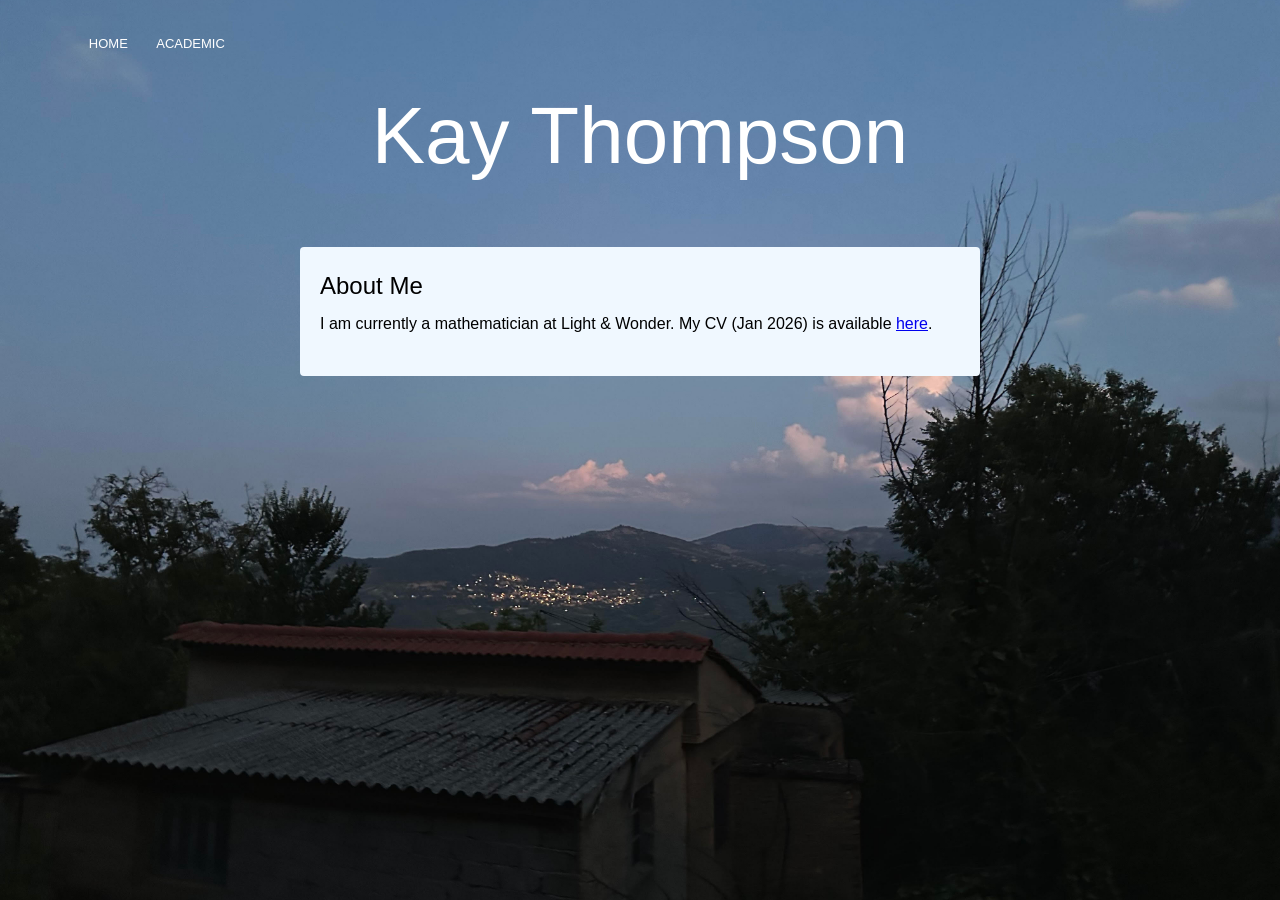
<file: index.html>
<!DOCTYPE html>
<html lang="en-us">
    <head>
        <title>Kay Thompson</title>
        <link rel="stylesheet" href="styles.css">
        <meta charset="utf-8">
        <meta name="viewport" content="width=device-width, initial-scale=1.0">
    </head>
    <body>
        <section class="header">
            <nav>
                <div class="navlinks">
                    <ul>
                        <li><a href="index.html">HOME</a></li>
                        <li><a href="academic.html">ACADEMIC</a></li>
                    </ul>
                </div>
            </nav>
            <div class="text">
                <h1>Kay Thompson</h1>
                <div class="body-content">
                    <h2>About Me</h2>
                    <p>I am currently a mathematician at Light & Wonder. My CV (Jan 2026) is available <a href="Resume_KayThompson.pdf">here</a>.
                        <br /> <br />
                    </p>
                </div>
            </div>
        </section>        
    </body>
</html>
</file>
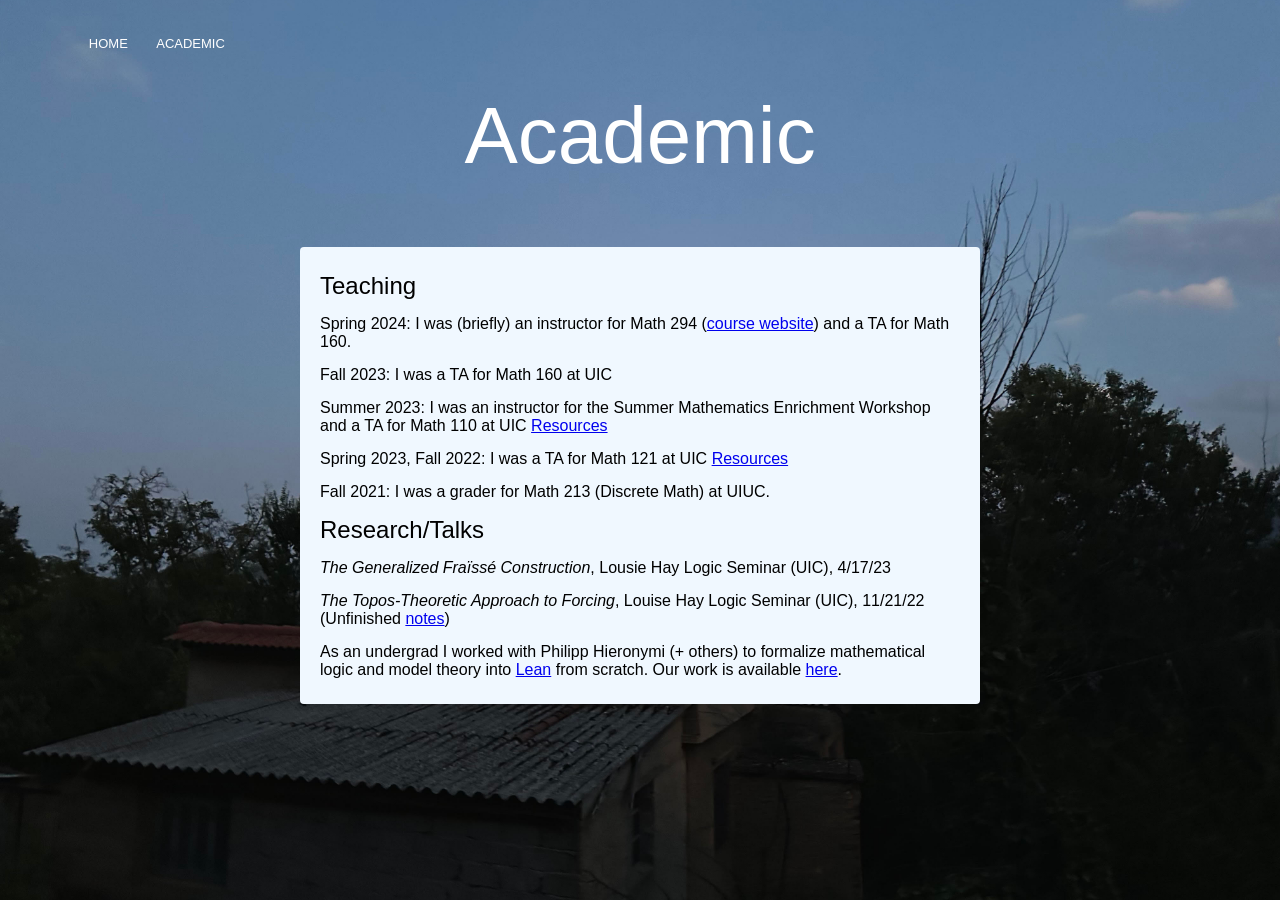
<file: academic.html>
<!DOCTYPE html>
<html lang="en-us">
    <head>
        <title>Academic</title>
        <link rel="stylesheet" href="styles.css">
        <meta charset="utf-8">
        <meta name="viewport" content="width=device-width, initial-scale=1.0">
    </head>
    <body>
        <section class="header">
            <nav>
                <div class="navlinks">
                    <ul>
                        <li><a href="index.html">HOME</a></li>
                        <li><a href="academic.html">ACADEMIC</a></li>
                    </ul>
                </div>
            </nav>
            <div class="text">
                <h1>Academic</h1>
                <div class="body-content">
                    <h2>Teaching</h2>
                    <p>Spring 2024: I was (briefly) an instructor for Math 294 (<a href='/math294/index.html'>course website</a>) and a TA for Math 160.</p>
                    <p>Fall 2023: I was a TA for Math 160 at UIC </p>
                    <p>Summer 2023: I was an instructor for the Summer Mathematics Enrichment Workshop and a TA for Math 110 at UIC <a href="/math110/index.html">Resources</a></p>
                    <p>Spring 2023, Fall 2022: I was a TA for Math 121 at UIC <a href="/math121/index.html">Resources</a></p>
                    <p>Fall 2021: I was a grader for Math 213 (Discrete Math) at UIUC.</p>
                    <p></p>
                    <h2>Research/Talks</h2>
                    <p><i>The Generalized Fra&iuml;ss&eacute; Construction</i>, Lousie Hay Logic Seminar (UIC), 4/17/23
                    <p><i>The Topos-Theoretic Approach to Forcing</i>, Louise Hay Logic Seminar (UIC), 11/21/22 (Unfinished <a href="toposforcing.pdf">notes</a>)</p>
                    <p>As an undergrad I worked with Philipp Hieronymi (+ others) to formalize mathematical logic and model theory into <a href="https://leanprover-community.github.io/index.html"> Lean</a> from scratch. Our work is available <a href="https://www.github.com/vaibhavkarve/igl2020"> here</a>.</p>
                </div>
            </div>
        </section>        
    </body>
</html>
</file>
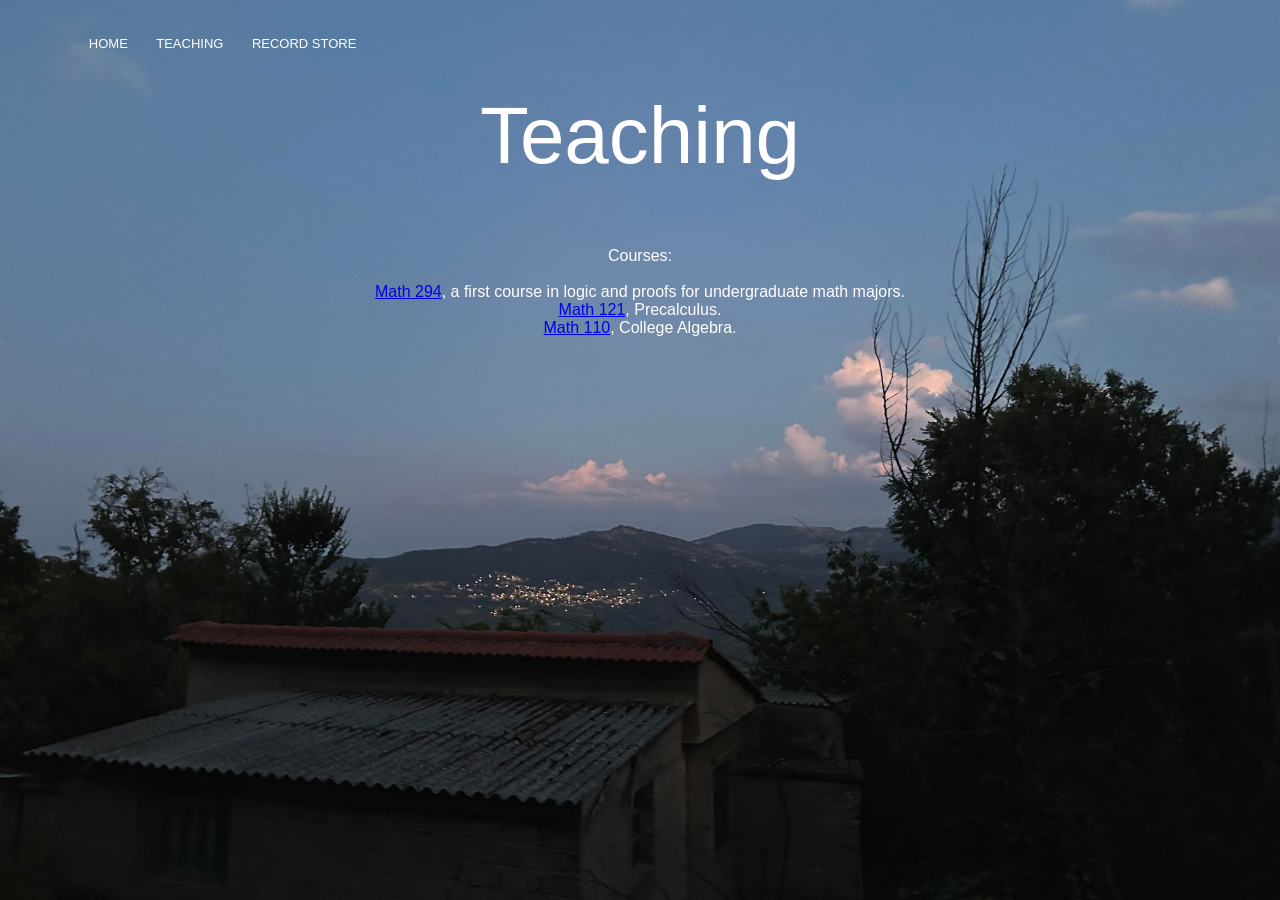
<file: teaching.html>
<!DOCTYPE html>
<html lang="en-us">
    <head>
        <title>Test Page</title>
        <link rel="stylesheet" href="styles.css">
        <meta charset="utf-8">
        <meta name="viewport" content="width=device-width, initial-scale=1.0">
    </head>
    <body>
        <section class="header">
            <nav>
                <div class="navlinks">
                    <ul>
                        <li><a href="index.html">HOME</a></li>
                        <li><a href="teaching.html">TEACHING</a></li>
                        <li><a href="recordstore\index.html">RECORD STORE</a></li>
                    </ul>
                </div>
            </nav>
            <div class="text">
                <h1>Teaching</h1>
                <p>Courses:
                    <br /> <br />
                    <a href="math294/index.html">Math 294</a>, a first course in logic and proofs for undergraduate math majors.
                    <br>
                    <a href="math121/index.html">Math 121</a>, Precalculus.
                    <br>
                    <a href="math110/index.html">Math 110</a>, College Algebra.
                </p>

            </div>
        </section>        
    </body>
</html>
</file>
<file: styles.css>
* {
    height: 100%;
    margin: 0;
    padding: 0;
    font-family: 'Segoe UI', Tahoma, Geneva, Verdana, sans-serif;
}
body{
    min-height: 100vh;
    width: 100%;
    background-image: url(kato_trikala.jpg);
    background-position: center;
    background-size: cover;
    background-repeat: no-repeat;
    background-attachment: fixed;
}
.header {
    /*min-height: 100vh;*/
    width: 100%;
}
nav {
    height: fit-content;
    padding: 2% 6%;
    justify-content: space-between;
    align-items: center;
    position: sticky;
    top: 0;
}
.navlinks {
    text-align: left;
    position: sticky;
    top: 0;
}

.navlinks ul li {
    list-style: none;
    display: inline-block;
    padding: 8px 12px;
    position: sticky;
}

.navlinks ul li a {
    color: white;
    text-decoration: none;
    font-size: 13px;
    position: sticky;
}

.navlinks ul li::after {
    content: '';
    width: 0%;
    height: 1px;
    background: white;
    display: block;
    margin: auto;
    transition: 0.5s;
}

.navlinks ul li:hover::after {
    width: 100%;
}

.text {
    height: fit-content;
    width: 100%;
    margin: 0 auto;
    color: white;
    position: absolute;
    top: 10%;
    text-align: center;
}

.text h1 {
    margin: 0 auto;
    color: white;
    text-align: center;
    font-size: 80px;
    font-weight: lighter;
    position: relative;
    padding-bottom: 65px;
}
/*
.text h2, p {
    width: 50%;
    margin: 0 auto;
    padding: 10px 20px;
    text-align: left;
    position: relative;
    color: black;
    background-color: aliceblue;
}
    */

.body-content {
    width: 50%;
    margin: 0 auto;
    padding: 10px 20px;
    text-align: left;
    position: relative;
    color: black;
    background-color: aliceblue;
    border-radius: 4px;
    height: fit-content;
}

.body-content h2 {
    margin-top: 15px;
    margin-bottom: 15px;
    font-weight: lighter;
}

.body-content p {
    margin-top: 15px;
    margin-bottom: 15px;
}
</file>
